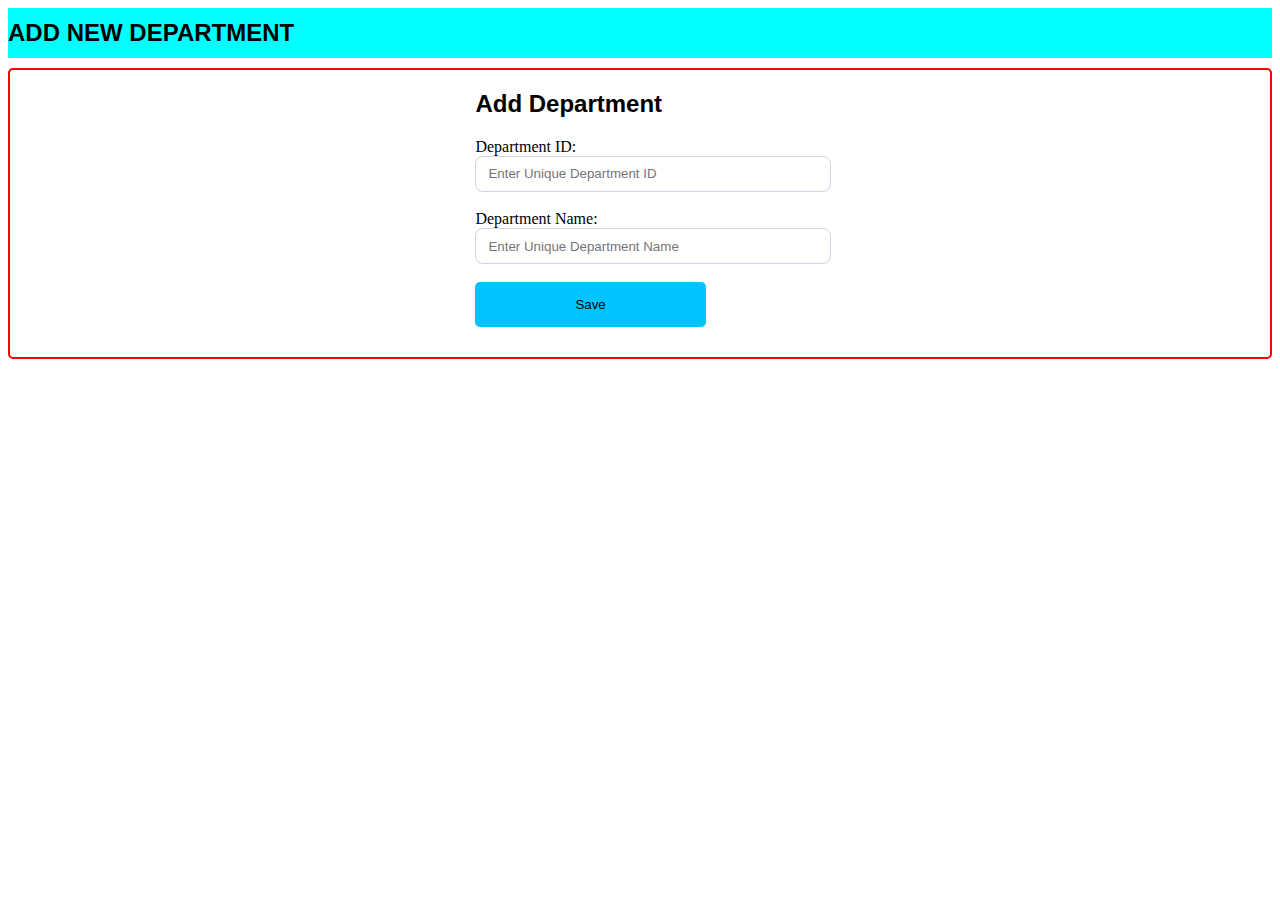
<file: templates/addDepartment.html>
<!DOCTYPE html>
<html lang="en">
<head>
    <meta charset="UTF-8">
    <meta name="viewport" content="width=device-width, initial-scale=1.0">
    <title>Add Department</title>
    <link rel="stylesheet" href="/static/adddept.css">
</head>
<body>
<nav>
    <h2 class="navhd">ADD NEW DEPARTMENT</h2>
</nav>
<form method="POST">
    <div class="insideform">
            <h2>Add Department</h2>
        Department ID: <input type="number" name="deptid" placeholder="Enter Unique Department ID" required><br><br>
        Department Name: <input type="text" name="deptname" placeholder="Enter Unique Department Name" required><br><br>
    <button type="submit">Save</button>
    </div>
</form>
</body>
</html>
</file>
<file: static/adddept.css>
/* .form-container{
    display: flex;
    flex-direction: row;
    justify-content: space-evenly;
  } */

form{
    border: 2px solid red;
    border-radius: 5px;
    justify-content: center;
    /* padding: 10px; */
    padding-bottom: 30px;
    display: flex;
}

nav{
    background-color: aqua;
    height: 50px;
    display: flex;
    justify-content: left;
    align-items: center;
    margin-bottom: 10px;
}

h2{
    font-family: Arial, Helvetica, sans-serif;
}
.navhd{
    text-align: center;
}
button{
    padding: 15px 100px;
    background-color: rgb(0, 195, 255);
    border: none;
    border-radius: 5px;
}
button:hover{
    cursor: pointer;
    background-color: #cbd5e1;
}

/* input {
  width: 100%;
  box-sizing: border-box;
  padding: 0.5rem 0.75rem;
  border: 1px solid #ccc;
  border-radius: 6px;
  background: #fff;
  color: #1f2937;
  font-size: 16px;
}
input:focus {
  outline: none;
  border-color: #2563eb;
  box-shadow: 0 0 0 3px rgba(37, 99, 235, 0.15);
}
input::placeholder {
  color: #9ca3af;
} */


/* input {
  width: 100%;
  padding: 0.65rem 0.75rem;
  border: 1px solid rgba(255, 255, 255, 0.5);
  border-radius: 12px;
  background: rgba(255, 255, 255, 0.25);
  color: #0f172a;
  backdrop-filter: blur(6px);
  box-shadow: 0 8px 16px rgba(0, 0, 0, 0.05);
}
input:focus {
  border-color: rgba(99, 102, 241, 0.8);
  box-shadow: 0 0 0 4px rgba(99, 102, 241, 0.25);
  outline: none;
} */

/* :root {
  --input-bg: #1e1e1e;
  --input-text: #e5e7eb;
  --input-border: #374151;
  --focus: #93c5fd;
}
input {
  width: 100%;
  padding: 0.5rem 0.75rem;
  border: 1px solid var(--input-border);
  border-radius: 6px;
  background: var(--input-bg);
  color: var(--input-text);
}
input:focus {
  border-color: var(--focus);
  box-shadow: 0 0 0 3px rgba(147, 197, 253, 0.25);
  outline: none;
} */

input:focus-visible {
  outline: 2px solid #2563eb;
  outline-offset: 2px;
}

:root {
  --border: #cbd5e1;
  --bg: #ffffff;
  --text: #1f2937;
  --focus: #2563eb;
}
input {
  width: 100%;
  padding: .6rem .75rem;
  border: 1px solid var(--border);
  border-radius: 8px;
  background: var(--bg);
  color: var(--text);
}
input:focus {
  border-color: var(--focus);
  box-shadow: 0 0 0 3px rgba(37, 99, 235, 0.15);
  outline: none;
}
</file>
